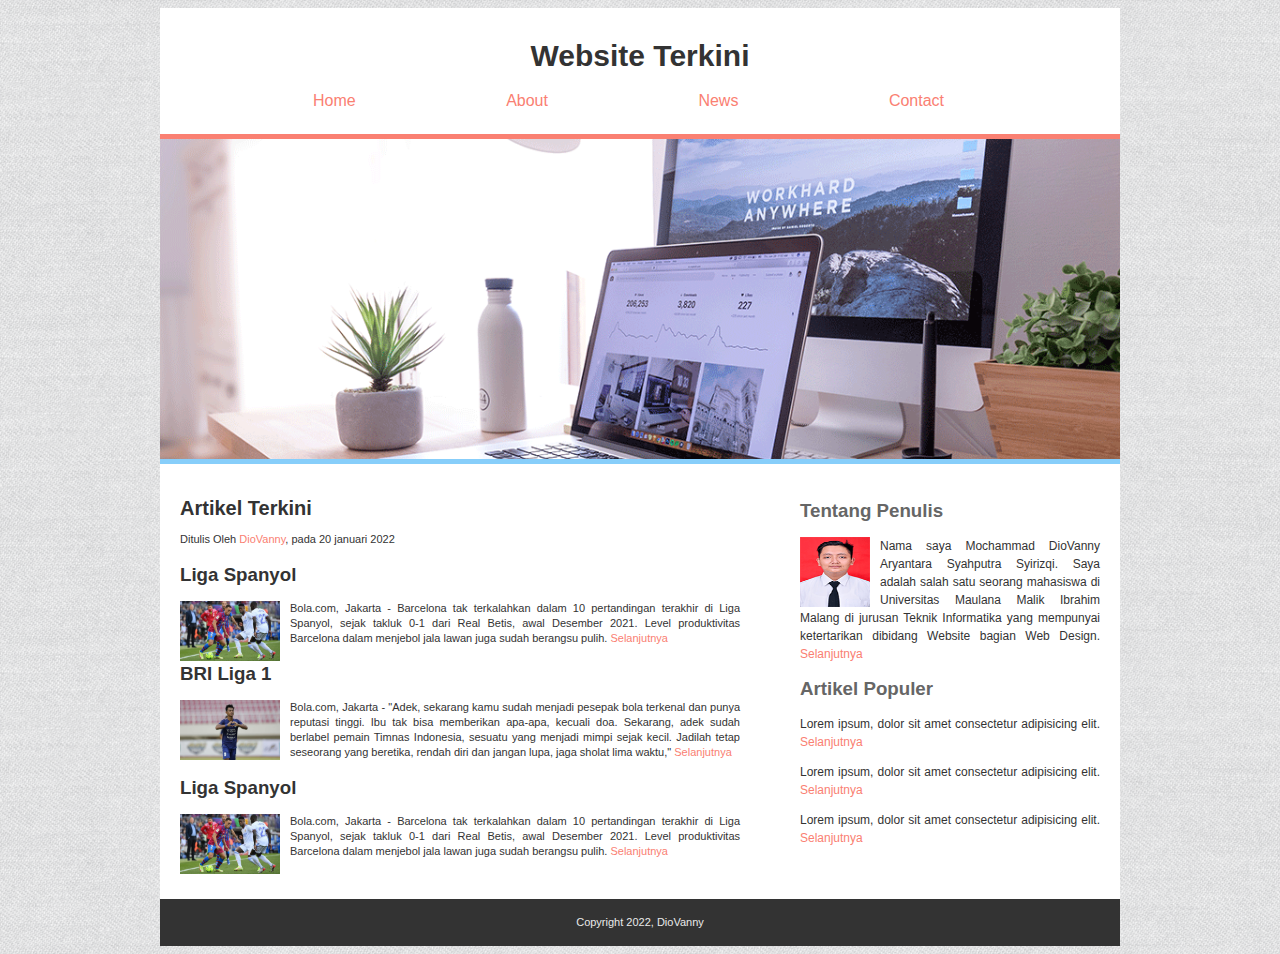
<file: index.html>
<!DOCTYPE html>
<html lang="en">
<head>
    <meta charset="UTF-8">
    <meta http-equiv="X-UA-Compatible" content="IE=edge">
    <meta name="viewport" content="width=device-width, initial-scale=1.0">
    <link rel="stylesheet" href="index.css">
    <title>Web Berita</title>
</head>
<body>
    <div class="container">
        <div class="header">
            <h1 class="judul">Website Terkini</h1>
            <ul>
                <li><a href="#">Home</a></li>
                <li><a href="about.html">About</a></li>
                <li><a href="news.html">News</a></li>
                <li><a href="contact.html">Contact</a></li>
            </ul>
        </div>
        <div class="hero"></div>
        <div class="content cf">
            <div class="main">
                <h2>Artikel Terkini</h2>
                <p class="penulis">Ditulis Oleh <a href="about.html">DioVanny</a>,
                    pada 20 januari 2022</p>

                <div class="content1">
                    <h3>Liga Spanyol</h3>
                    <img src="img/barca.jpg" alt="DioVanny">
                    <p>Bola.com, Jakarta - Barcelona tak terkalahkan dalam 10 
                        pertandingan terakhir di Liga Spanyol, 
                        sejak takluk 0-1 dari Real Betis, awal Desember 2021. 
                        Level produktivitas Barcelona dalam menjebol jala lawan 
                        juga sudah berangsu pulih. 
                    <a href="news.html">Selanjutnya</a>
                    </p>
                </div>    
                

                <div class="content2">
                    <h3>BRI Liga 1</h3>
                    <img src="img/arhan.jpeg" alt="DioVanny">
                    <p>Bola.com, Jakarta - "Adek, sekarang kamu sudah menjadi 
                        pesepak bola terkenal dan punya reputasi tinggi. 
                        Ibu tak bisa memberikan apa-apa, kecuali doa. Sekarang, 
                        adek sudah berlabel pemain Timnas Indonesia, 
                        sesuatu yang menjadi mimpi sejak kecil. 
                        Jadilah tetap seseorang yang beretika, 
                        rendah diri dan jangan lupa, jaga sholat lima waktu," 
                    <a href="news.html">Selanjutnya</a>
                    </p>
                </div>

                <div class="content3">
                    <h3>Liga Spanyol</h3>
                    <img src="img/barca.jpg" alt="DioVanny">
                    <p>Bola.com, Jakarta - Barcelona tak terkalahkan dalam 10 
                        pertandingan terakhir di Liga Spanyol, 
                        sejak takluk 0-1 dari Real Betis, awal Desember 2021. 
                        Level produktivitas Barcelona dalam menjebol jala lawan 
                        juga sudah berangsu pulih. 
                    <a href="news.html">Selanjutnya</a>
                    </p>
                </div>
            </div>
            <div class="sidebar">
                <h3>Tentang Penulis</h3>
                <img src="img/profil.png" alt="DioVanny">
                <p>Nama saya Mochammad DioVanny Aryantara Syahputra Syirizqi. 
                    Saya adalah salah satu seorang mahasiswa di Universitas Maulana 
                    Malik Ibrahim Malang di jurusan Teknik Informatika yang mempunyai 
                    ketertarikan dibidang Website bagian Web Design. 
                    <a href="about.html">Selanjutnya</a>
                </p>
                <h3>Artikel Populer</h3>
                <p>Lorem ipsum, dolor sit amet consectetur adipisicing elit. <a href="#">Selanjutnya</a></p>
                <p>Lorem ipsum, dolor sit amet consectetur adipisicing elit. <a href="#">Selanjutnya</a></p>
                <p>Lorem ipsum, dolor sit amet consectetur adipisicing elit. <a href="#">Selanjutnya</a></p>
               </div>
        </div>
        <div class="footer">
            <p class="copy">Copyright 2022, DioVanny</p>
            </div>
    </div>  
</body>
</html>
</file>
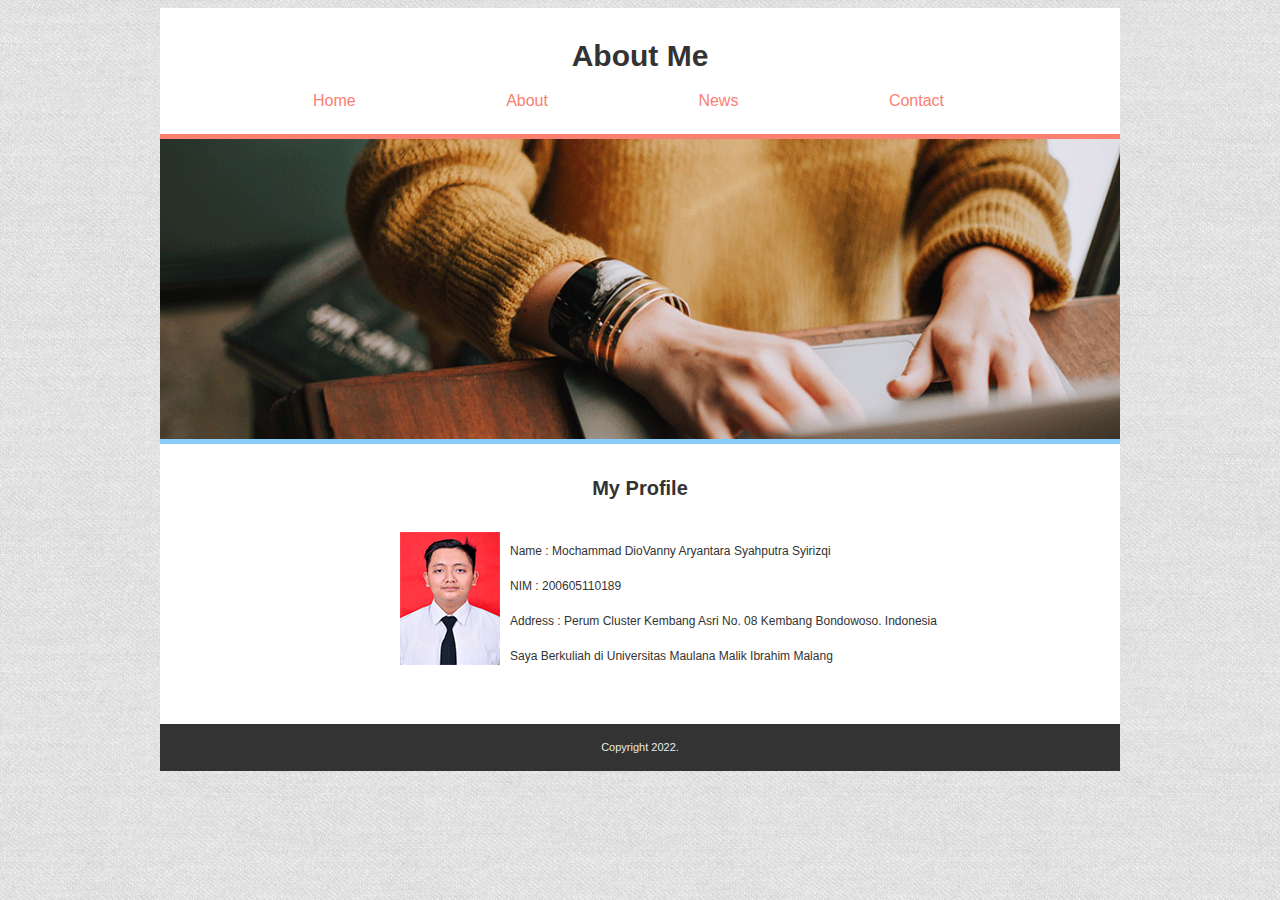
<file: about.html>
<!DOCTYPE html>
<html lang="en">
<head>
    <meta charset="UTF-8">
    <meta http-equiv="X-UA-Compatible" content="IE=edge">
    <meta name="viewport" content="width=device-width, initial-scale=1.0">
    <link rel="stylesheet" href="style.css">
    <title>About Me</title>
</head>
<body>
    <div class="container">
        <div class="header">
            <h1 class="judul">About Me</h1>
            <ul>
                <li><a href="index.html">Home</a></li>
                <li><a href="about.html">About</a></li>
                <li><a href="news.html">News</a></li>
                <li><a href="contact.html">Contact</a></li>
            </ul>
        </div>
        <div class="hero3"></div>
        <div class="content cf">
            <h2 style="text-align: center;">My Profile</h2>
            <div class="p1">
                <div class="p2">
                    <div class="p3">
                        <img src="img/profil.png" alt="DioVanny">
                        <p>Name     : Mochammad DioVanny Aryantara Syahputra Syirizqi</p>
                        <p>NIM      : 200605110189</p>
                        <p>Address  : Perum Cluster Kembang Asri No. 08 Kembang Bondowoso. Indonesia</p>    
                        <p>Saya Berkuliah di Universitas Maulana Malik Ibrahim Malang</p>
                    </div>
                </div>
            </div>
        </div>
        <div class="footer">
            <p class="copy">Copyright 2022.</p>
        </div>
    </div>
</body>
</html>
</file>
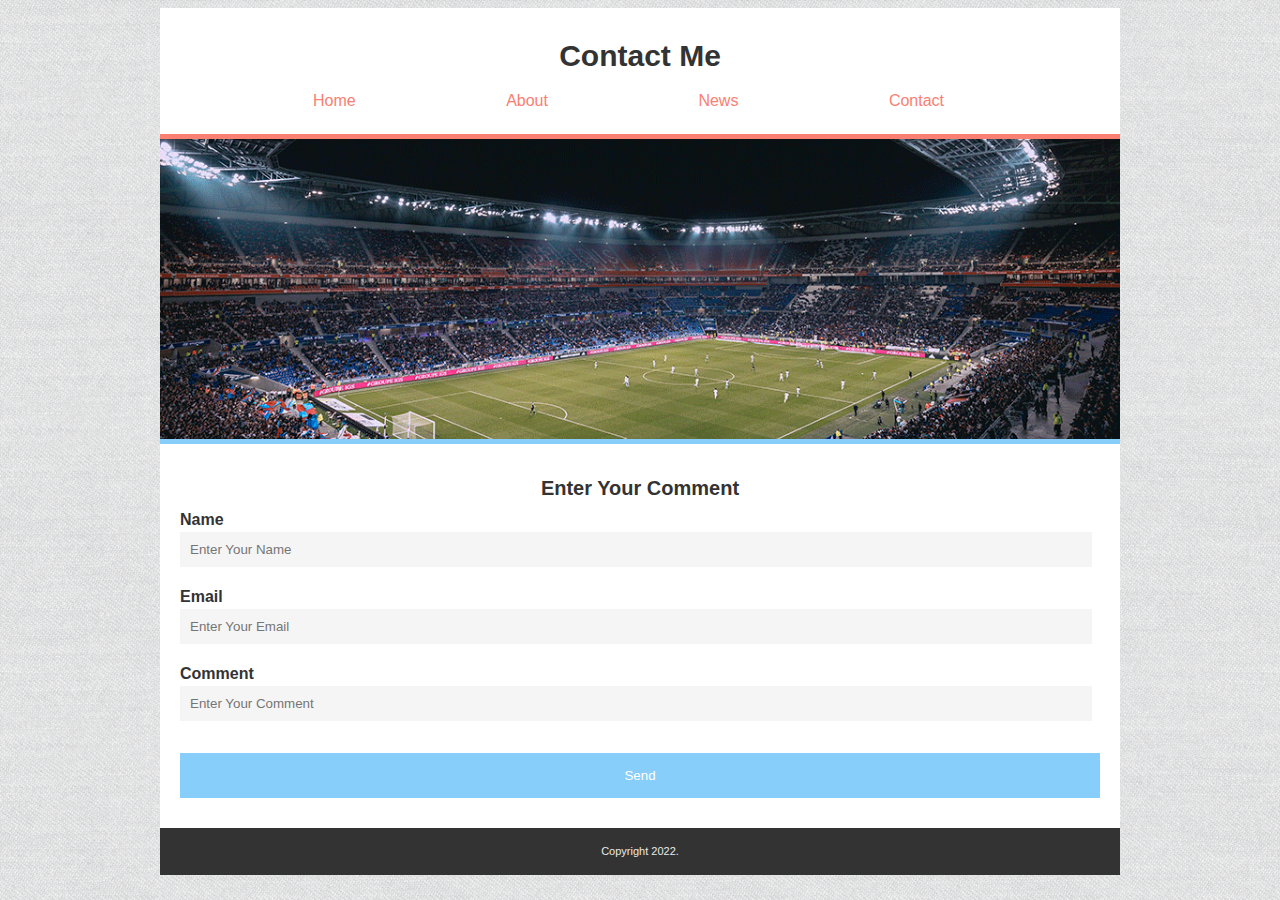
<file: contact.html>
<!DOCTYPE html>
<html lang="en">
<head>
    <meta charset="UTF-8">
    <meta http-equiv="X-UA-Compatible" content="IE=edge">
    <meta name="viewport" content="width=device-width, initial-scale=1.0">
    <link rel="stylesheet" href="style.css">
    <title>Contact</title>
</head>
<body>
    <div class="container">
        <div class="header">
            <h1 class="judul">Contact Me</h1>
            <ul>
                <li><a href="index.html">Home</a></li>
                <li><a href="about.html">About</a></li>
                <li><a href="news.html">News</a></li>
                <li><a href="contact.html">Contact</a></li>
            </ul>
        </div>
        <div class="hero2"></div>
        <div class="content">
            <h2 style="text-align: center;">Enter Your Comment</h2>
            <form action="#">
                <label for="name"><b>Name</b></label>
                <input type="text" placeholder="Enter Your Name" name="name" required><br>
                
                <label for="email"><b>Email</b></label>
                <input type="text" placeholder="Enter Your Email" name="email" required><br>
                
                <label for="email"><b>Comment</b></label> 
                <input type="text" placeholder="Enter Your Comment" name="Comment" required><br>
                <button type="submit" class="registerbutton">Send</button>
            </form>
        </div>
        <div class="footer">
            <p class="copy">Copyright 2022.</p>
        </div>
    </div>
</body>
</html>
</file>
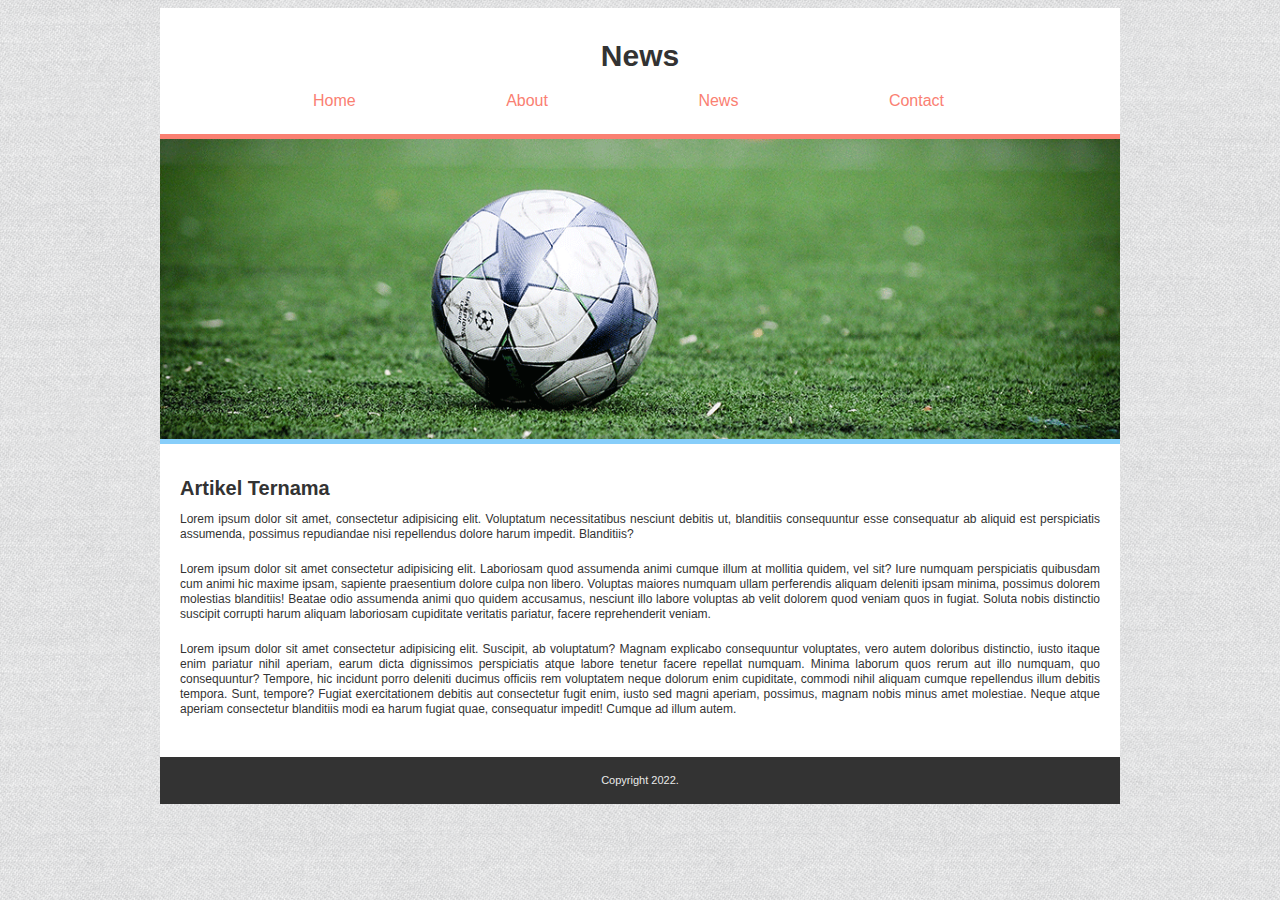
<file: news.html>
<!DOCTYPE html>
<html lang="en">
<head>
    <meta charset="UTF-8">
    <meta http-equiv="X-UA-Compatible" content="IE=edge">
    <meta name="viewport" content="width=device-width, initial-scale=1.0">
    <link rel="stylesheet" href="style.css">
    <title>News</title>
</head>
<body>
    <div class="container">
        <div class="header">
            <h1 class="judul">News</h1>
            <ul>
                <li><a href="index.html">Home</a></li>
                <li><a href="about.html">About</a></li>
                <li><a href="news.html">News</a></li>
                <li><a href="contact.html">Contact</a></li>
            </ul>
        </div>
        <div class="hero1"></div>
        <div class="content">
            <h2>Artikel Ternama</h2>
            
            <p>Lorem ipsum dolor sit amet, 
            consectetur adipisicing elit. Voluptatum 
            necessitatibus nesciunt debitis ut, 
            blanditiis consequuntur esse consequatur 
            ab aliquid est perspiciatis assumenda, 
            possimus repudiandae nisi repellendus 
            dolore harum impedit. Blanditiis?</p>

            <p>Lorem ipsum dolor sit amet consectetur adipisicing
            elit. Laboriosam quod assumenda animi cumque illum 
            at mollitia quidem, vel sit? Iure numquam 
            perspiciatis quibusdam cum animi hic maxime ipsam, 
            sapiente praesentium dolore culpa non libero. 
            Voluptas maiores numquam ullam perferendis aliquam 
            deleniti ipsam minima, possimus dolorem molestias 
            blanditiis! Beatae odio assumenda animi quo quidem 
            accusamus, nesciunt illo labore voluptas ab velit 
            dolorem quod veniam quos in fugiat. Soluta nobis 
            distinctio suscipit corrupti harum aliquam laboriosam 
            cupiditate veritatis pariatur, facere reprehenderit 
            veniam.</p>

            <p>Lorem ipsum dolor sit amet consectetur adipisicing 
            elit. Suscipit, ab voluptatum? Magnam explicabo 
            consequuntur voluptates, vero autem doloribus distinctio, 
            iusto itaque enim pariatur nihil aperiam, earum dicta 
            dignissimos perspiciatis atque labore tenetur facere repellat 
            numquam. Minima laborum quos rerum aut illo numquam, 
            quo consequuntur? Tempore, hic incidunt porro deleniti 
            ducimus officiis rem voluptatem neque dolorum enim 
            cupiditate, commodi nihil aliquam cumque repellendus 
            illum debitis tempora. Sunt, tempore? Fugiat exercitationem 
            debitis aut consectetur fugit enim, iusto sed magni aperiam, 
            possimus, magnam nobis minus amet molestiae. Neque atque 
            aperiam consectetur blanditiis modi ea harum fugiat quae, 
            consequatur impedit! Cumque ad illum autem.</p>
        </div>
        <div class="footer">
            <p class="copy">Copyright 2022.</p>
        </div>
    </div>
</body>
</html>
</file>
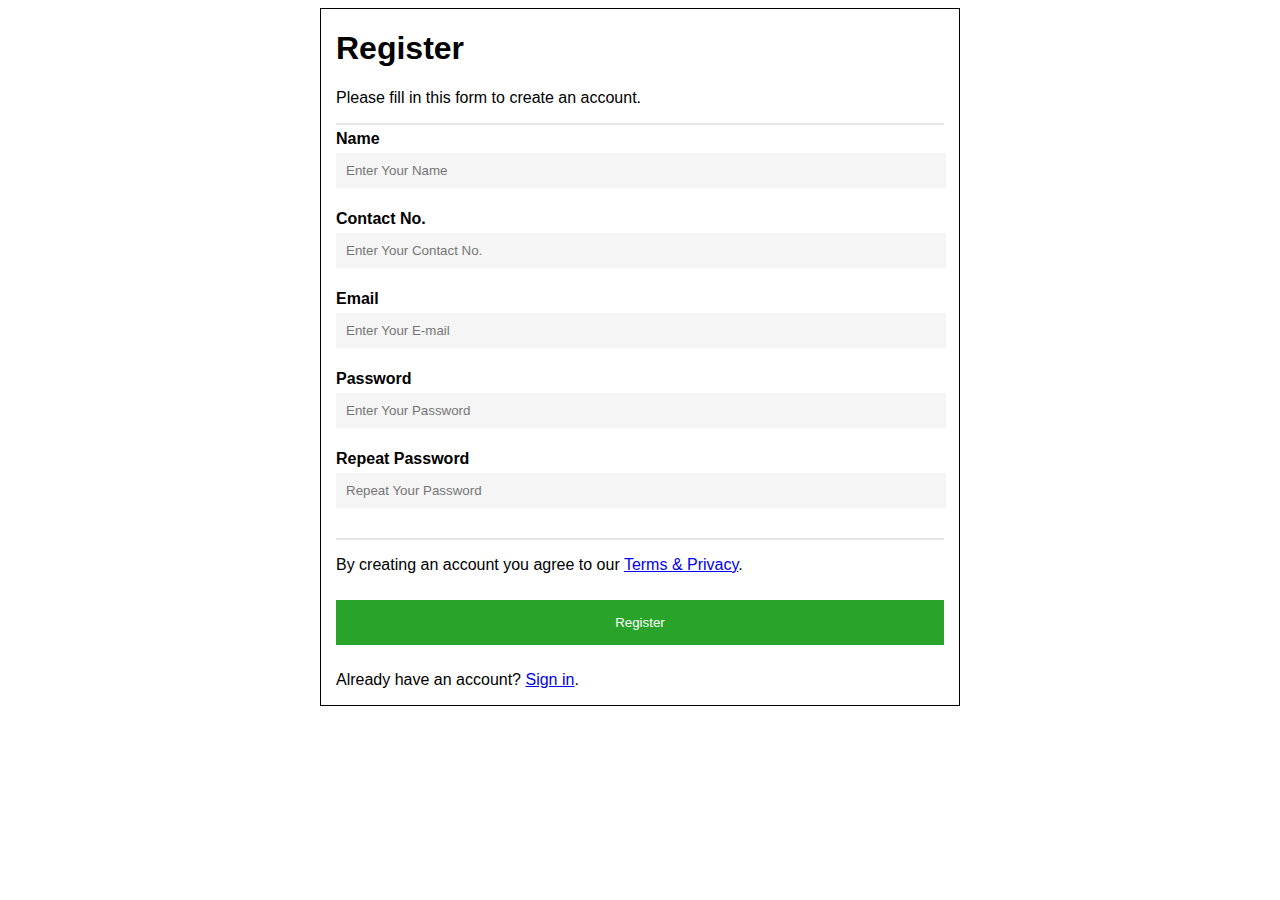
<file: ww.html>
<!DOCTYPE html>
<html>
<head>
<style>
	body 
		{
		font-family: Arial, Helvetica, sans-serif;
		margin-left:25%;
		margin-right:25%;
		border: 1px solid #000000;
		margin-bottom: 5px;
		padding: 0px 15px 0 15px;
		}
	input[type=text], input[type=password] 
		{
		width: 97%;
		padding: 10px;
		margin: 5px 0 22px 0;
		display: inline-block;
		border: none;
		background: #F5F5F5;
		}
	hr 
		{
		border: 1px solid #e6e6e6;
		margin-bottom: 5px;
		}
	.registerbutton
		{
		background-color: #29a329;
		color: white;
		padding: 15px 20px;
		margin: 10px 0px;
		border: none;
		cursor: pointer;
		width: 100%;
		text:bold;
		}
	

</style>
</head>
<body>
	<form action="action.php">
		<h1>Register</h1>
		<p>Please fill in this form to create an account.</p>
		<hr>
		
		<label for="name"><b>Name</b></label>
		<input type="text" placeholder="Enter Your Name" name="name" required><br>
		
		<label for="number"><b>Contact No.</b></label>
		<input type="text" placeholder="Enter Your Contact No." name="number" required><br>
		
		<label for="email"><b>Email</b></label> 
		<input type="text" placeholder="Enter Your E-mail" name="email" required><br>

		<label for="pwd"><b>Password</b></label>
		<input type="password" placeholder="Enter Your Password" name="psw" required><br>

		<label for="psw-repeat"><b>Repeat Password</b></label>
		<input type="password" placeholder="Repeat Your Password" name="psw-repeat" required><br>
		<hr>
		<p>By creating an account you agree to our <a href="#">Terms & Privacy</a>.</p>

		<button type="submit" class="registerbutton">Register</button>
		
  
		
		<p>Already have an account? <a href="#">Sign in</a>.</p>
		
	</form>


</body>
</html>
</file>
<file: index.css>
body { 
    font: 16px/15px arial, sans-serif;
    background-color: #eaeaea;
    color: #333;
    background-image: url(img/bg.png);
}
.container {
    width: 960px;
    margin: auto;
    background-color: white;
}

.header { 
    padding: 20px;
    padding-bottom: 10px;
}

.header .judul {
    font-size: 30px;
    font-weight: bold;
    text-align: center;
}

.header ul li{
    list-style: none;
    display: inline-block;
    margin-top: 10px;
    margin-right: 50px;
    margin-left: 90px;
}

.header a {
    text-decoration: none;
    color: salmon;
    padding: 3px;
}

.header a:hover{
    background-color: lightskyblue;
    color: white;
}

.hero { 
    height: 320px;
    background-image: url(img/hero.png);
    background-size: cover;
    background-position: 0 -150px;
    border-bottom: 5px solid lightskyblue;
    border-top: 5px solid salmon;
}

/* Class Main */
.main { 
    width: 600px;
    padding: 20px;
    box-sizing: border-box;
    float: left;
}

.content1 img {
    width: 100px;
    height: 60px;
    float: left;
    padding-right: 10px;
}

.content2 img {
    width: 100px;
    height: 60px;
    float: left;
    padding-right: 10px;
    
}

.content3 img {
    width: 100px;
    height: 60px;
    float: left;
    padding-right: 10px;
}

.main h2{ 
    font-size: 20px;
    font-weight: bold;
}

.main .penulis { 
    font-size: 11px;
    margin-top: 10px;
}

.main .penulis a {
    color: salmon;
    text-decoration: none;
}

.main p {
    margin-bottom: 20px;
    font-size: 11px;
    text-align: justify;
}

.main p a{
    color: salmon;
    text-decoration: none;d
}

/* Class Sidebar */

.sidebar{
    width: 300px;
    float: right;
    padding: 20px;
}

.sidebar h3{
    font-weight: bold;
    color: #666;
}

.sidebar img{
    width: 70px;
    height: 70px;
    float: left;
    padding-right: 10px;
}

.sidebar p {
    font: 12px/18px arial;
    text-align: justify;
}

.sidebar a:hover{
    background-color: lightskyblue;
    color: white;
}

.sidebar a{
    color: salmon;
    text-decoration: none;
}

/* Class Footer */
.footer {
    background-color: #333;
    padding: 5px;
}

.footer .copy {
    color: #eaeaea;
    text-align: center;
    font-size: 11px;
}








/* Clear Float */
.cf:before,
.cf:after {
    content: " "; /* 1 */
    display: table; /* 2 */
}

.cf:after {
    clear: both;
}

.cf {
    *zoom: 1;
}
</file>
<file: style.css>
body { 
    font: 16px/15px arial, sans-serif;
    background-color: #eaeaea;
    color: #333;
    background-image: url(img/bg.png);
}
.container {
    width: 960px;
    margin: auto;
    background-color: white;
}

/* Bagian Header */
.header { 
    padding: 20px;
    padding-bottom: 10px;
}

.header .judul {
    font-size: 30px;
    font-weight: bold;
    text-align: center;
}

.header ul li{
    list-style: none;
    display: inline-block;
    margin-top: 10px;
    margin-right: 50px;
    margin-left: 90px;
}

.header a {
    text-decoration: none;
    color: salmon;
    padding: 3px;
}

.header a:hover{
    background-color: lightskyblue;
    color: white;
}

/* Bagian gambar */
.hero1 { 
    height: 300px;
    background-image: url(img/bola.png);
    background-size: cover;
    background-position: 0 -150px;
    border-bottom: 5px solid lightskyblue;
    border-top: 5px solid salmon;
}

.hero2 { 
    height: 300px;
    background-image: url(img/stad.png);
    background-size: cover;
    background-position: 0 -200px;
    border-bottom: 5px solid lightskyblue;
    border-top: 5px solid salmon;
}

.hero3 { 
    height: 300px;
    background-image: url(img/myprofil.png);
    background-size: cover;
    background-position: 0 -150px;
    border-bottom: 5px solid lightskyblue;
    border-top: 5px solid salmon;
}

/* Bagian Content */
.content{
    padding: 20px;
}

.content h2{
    font-size: 20px;
    font-weight: bold;
}

.content p{
    margin-bottom: 20px;
    font-size: 12px;
    text-align: justify;
}

.content img{
    float: left;
    padding-right: 10px;
}

.content .p1 .p2 .p3{
    padding: 20px;
    margin-left: 200px;
}

/* Bagian Contact */
input[type=text], input[type=text] {
	width: 97%;
	padding: 10px;
	margin: 5px 0 22px 0;
	display: inline-block;
	border: none;
	background: #F5F5F5;
}

.registerbutton{
	background-color: lightskyblue;
	color: white;
	padding: 15px 20px;
	margin: 10px 0px;
	border: none;
	cursor: pointer;
	width: 100%;
}

/* Bagian Footer */
.footer {
    background-color: #333;
    padding: 5px;
}

.footer .copy {
    color: #eaeaea;
    text-align: center;
    font-size: 11px;
}






/* Clear Float */
.cf:before,
.cf:after {
    content: " "; /* 1 */
    display: table; /* 2 */
}

.cf:after {
    clear: both;
}

.cf {
    *zoom: 1;
}
</file>
